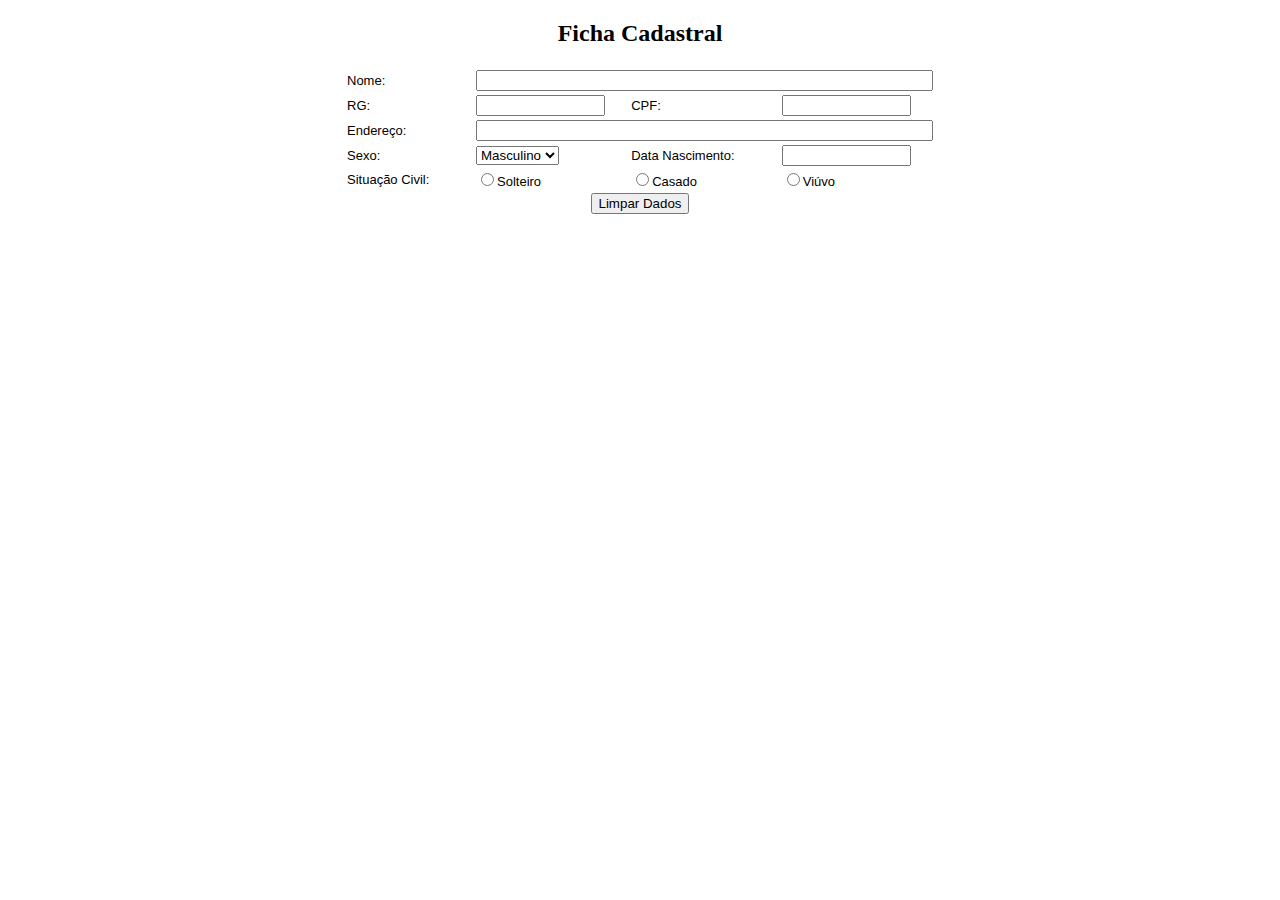
<file: questao02/index.html>
<!DOCTYPE html>
<html>
	<head>
		<title>Ficha Cadastral</title>
	</head>
	<body>
		<center>
			<h2>Ficha Cadastral</h2>
			<form>
				<font face="Arial" size="2">
					<table>
						<tr>
							<td width="125px;">Nome:</td>
							<td width="375px;" colspan="3">
								<input type="text" name="nome" size="54" />
							</td>
						</tr>
						<tr>
							<td width="125px;">RG:</td>
							<td width="125px;">
								<input type="text" name="rg" size="13" />
							</td>
							<td width="125px;">CPF:</td>
							<td width="125px;">
								<input type="text" name="cpf" size="13" />
							</td>
						</tr>
						<tr>
							<td width="125px;">Endereço:</td>
							<td width="375px;" colspan="3">
								<input type="text" name="endereco" size="54" />
							</td>
						</tr>
						<tr>
							<td width="125px;">Sexo:</td>
							<td width="125px;">
								<select name="sexo">
									<option>Masculino</option>
									<option>Feminino</option>
								</select>
							</td>
							<td width="125px;">Data Nascimento:</td>
							<td width="125px;">
								<input type="text" name="endereco" size="13" />
							</td>
						</tr>
						<tr>
							<td width="125px;">Situação Civil:</td>
							<td width="125px;">
								<input type="radio" name="situacao">Solteiro
							</td>
							<td width="125px;">
								<input type="radio" name="situacao">Casado
							</td>
							<td width="125px;">
								<input type="radio" name="situacao">Viúvo
							</td>
						</tr>
						<tr>
							<td colspan="4" width="500px;">
								<center>
									<button type="reset">Limpar Dados</button>
								</center>
							</td>
						</tr>
					</table>
				</font>
			</form>
		</center>
	</body>
</html>
</file>
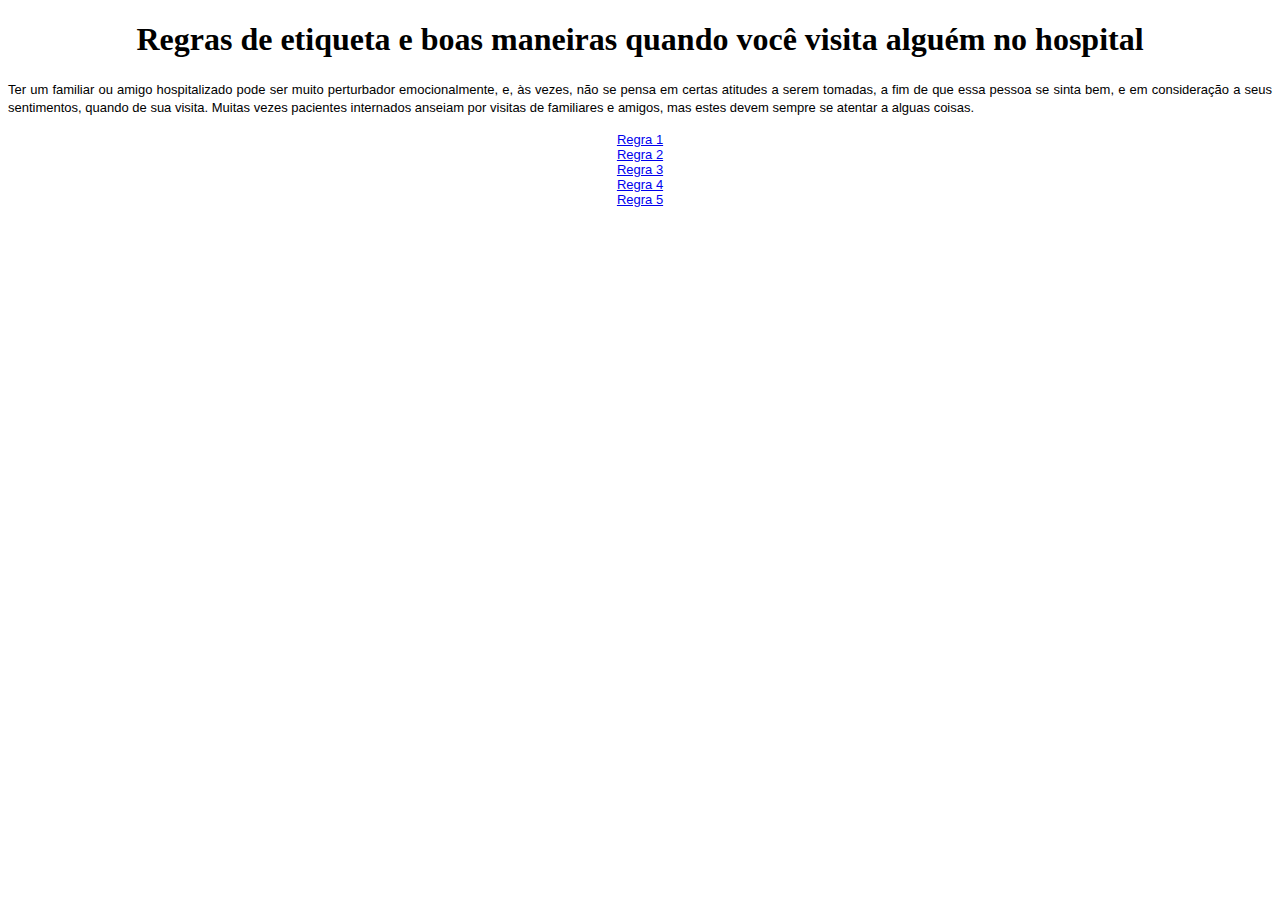
<file: questao01/questao01.html>
<!DOCTYPE html>
<html>
	<head>
		<title>Etiquetas e boas maneiras</title>
	</head>
	<body>
		<center>
			<h1>
				Regras de etiqueta e boas maneiras quando você visita alguém no hospital
			</h1>
		</center>
		<p align="justify">
			<font face="Arial" size="2">
				Ter um familiar ou amigo hospitalizado pode ser muito perturbador emocionalmente, e, às vezes, não se pensa em certas atitudes a serem tomadas, a fim de que essa  pessoa se sinta bem, e em consideração a seus sentimentos, quando de sua visita. Muitas vezes pacientes internados anseiam por visitas de familiares e amigos, mas estes devem sempre se atentar a alguas coisas.
			</font>
		</p>
		<font face="Arial" size="2">
			<center>
				<a href="regra1.html">Regra 1</a><br/>
				<a href="regra2.html">Regra 2</a><br/>
				<a href="regra3.html">Regra 3</a><br/>
				<a href="regra4.html">Regra 4</a><br/>
				<a href="regra5.html">Regra 5</a>
			</center>
		</font>
	</body>
</html>
</file>
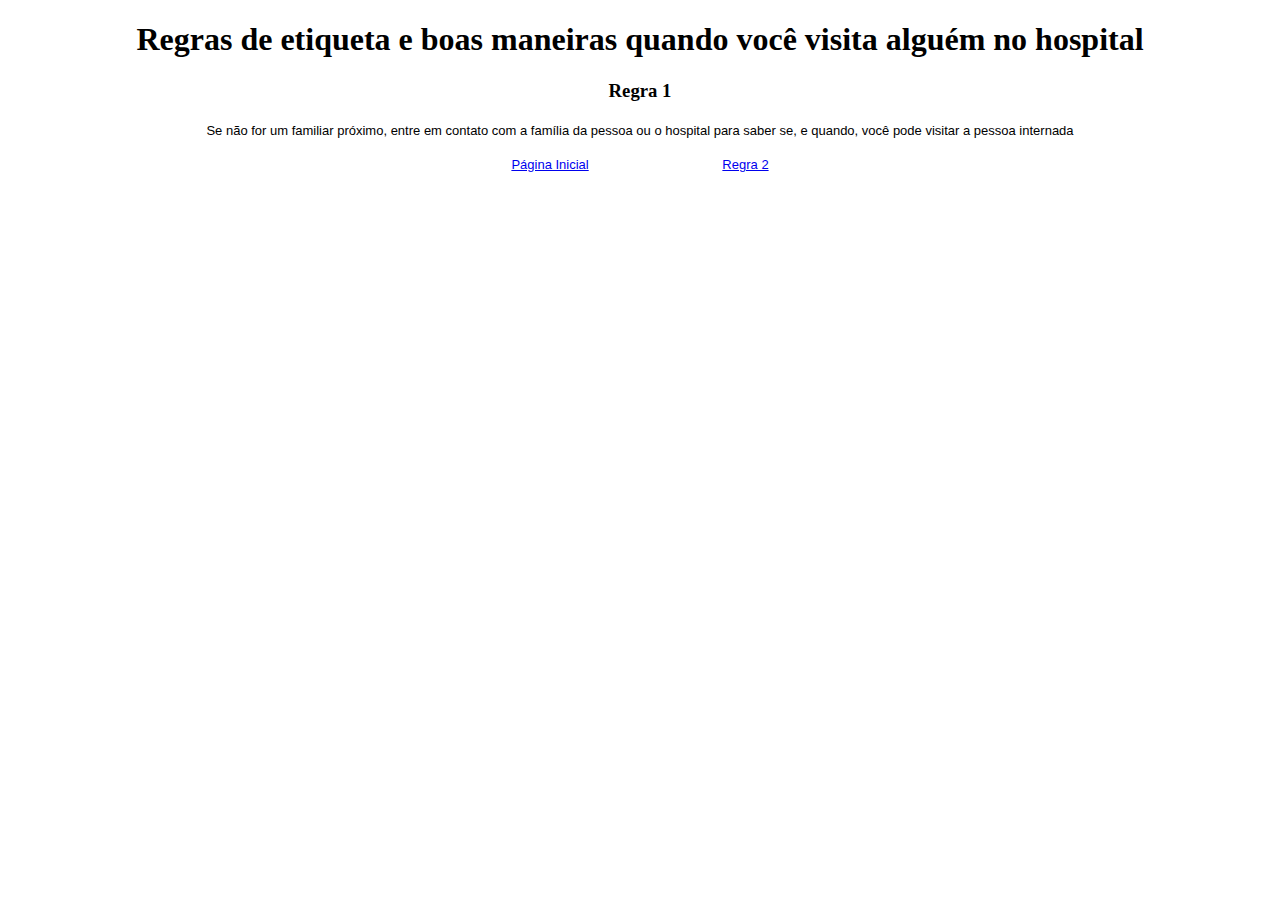
<file: questao01/regra1.html>
<!DOCTYPE html>
<html>
	<head>
		<title>Etiquetas e boas maneiras :: Regra 1</title>
	</head>
	<body>
		<center>
			<h1>
				Regras de etiqueta e boas maneiras quando você visita alguém no hospital
			</h1>
			<h3>
				Regra 1
			</h3>
			<p>
				<font face="Arial" size="2">
					Se não for um familiar próximo, entre em contato com a família da pessoa ou o hospital para saber se, e quando, você pode visitar a pessoa internada
				</font>
			</p>
			<font face="Arial" size="2">
				<a href="questao01.html">Página Inicial</a>
				&nbsp;&nbsp;&nbsp;&nbsp;&nbsp;
				&nbsp;&nbsp;&nbsp;&nbsp;&nbsp;
				&nbsp;&nbsp;&nbsp;&nbsp;&nbsp;
				&nbsp;&nbsp;&nbsp;&nbsp;&nbsp;
				&nbsp;&nbsp;&nbsp;&nbsp;&nbsp;
				&nbsp;&nbsp;&nbsp;&nbsp;&nbsp;
				<a href="regra2.html">Regra 2</a>
			</font>
		</center>
	</body>
</html>
</file>
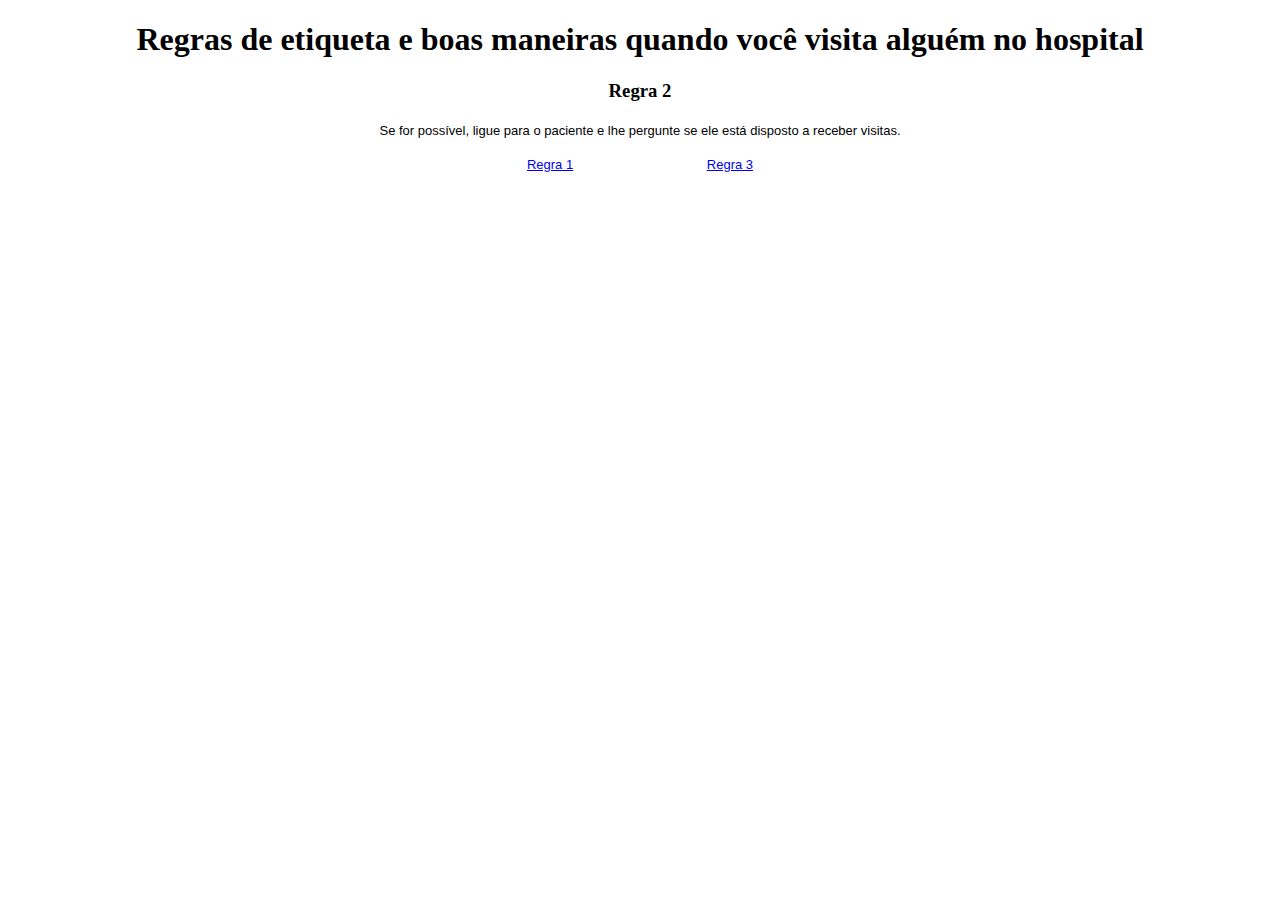
<file: questao01/regra2.html>
<!DOCTYPE html>
<html>
	<head>
		<title>Etiquetas e boas maneiras :: Regra 2</title>
	</head>
	<body>
		<center>
			<h1>
				Regras de etiqueta e boas maneiras quando você visita alguém no hospital
			</h1>
			<h3>
				Regra 2
			</h3>
			<p>
				<font face="Arial" size="2">
					Se for possível, ligue para o paciente e lhe pergunte se ele está disposto a receber visitas.
				</font>
			</p>
			<font face="Arial" size="2">
				<a href="regra1.html">Regra 1</a>
				&nbsp;&nbsp;&nbsp;&nbsp;&nbsp;
				&nbsp;&nbsp;&nbsp;&nbsp;&nbsp;
				&nbsp;&nbsp;&nbsp;&nbsp;&nbsp;
				&nbsp;&nbsp;&nbsp;&nbsp;&nbsp;
				&nbsp;&nbsp;&nbsp;&nbsp;&nbsp;
				&nbsp;&nbsp;&nbsp;&nbsp;&nbsp;
				<a href="regra3.html">Regra 3</a>
			</font>
		</center>
	</body>
</html>
</file>
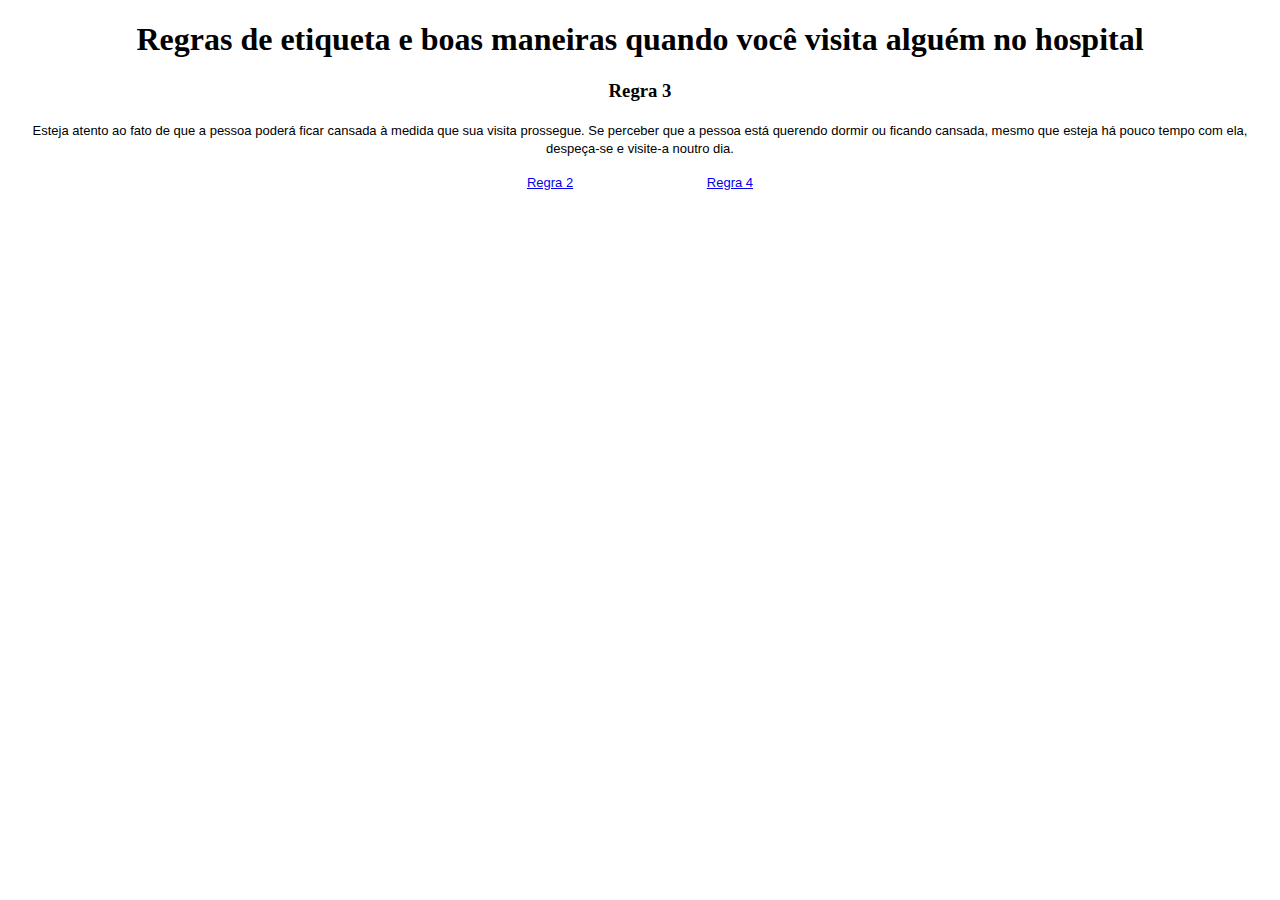
<file: questao01/regra3.html>
<!DOCTYPE html>
<html>
	<head>
		<title>Etiquetas e boas maneiras :: Regra 3</title>
	</head>
	<body>
		<center>
			<h1>
				Regras de etiqueta e boas maneiras quando você visita alguém no hospital
			</h1>
			<h3>
				Regra 3
			</h3>
			<p>
				<font face="Arial" size="2">
					Esteja atento ao fato de que a pessoa poderá ficar cansada à medida que sua visita prossegue. Se perceber que a pessoa está querendo dormir ou ficando cansada, mesmo que esteja há pouco tempo com ela, despeça-se e visite-a noutro dia.
				</font>
			</p>
			<font face="Arial" size="2">
				<a href="regra2.html">Regra 2</a>
				&nbsp;&nbsp;&nbsp;&nbsp;&nbsp;
				&nbsp;&nbsp;&nbsp;&nbsp;&nbsp;
				&nbsp;&nbsp;&nbsp;&nbsp;&nbsp;
				&nbsp;&nbsp;&nbsp;&nbsp;&nbsp;
				&nbsp;&nbsp;&nbsp;&nbsp;&nbsp;
				&nbsp;&nbsp;&nbsp;&nbsp;&nbsp;
				<a href="regra4.html">Regra 4</a>
			</font>
		</center>
	</body>
</html>
</file>
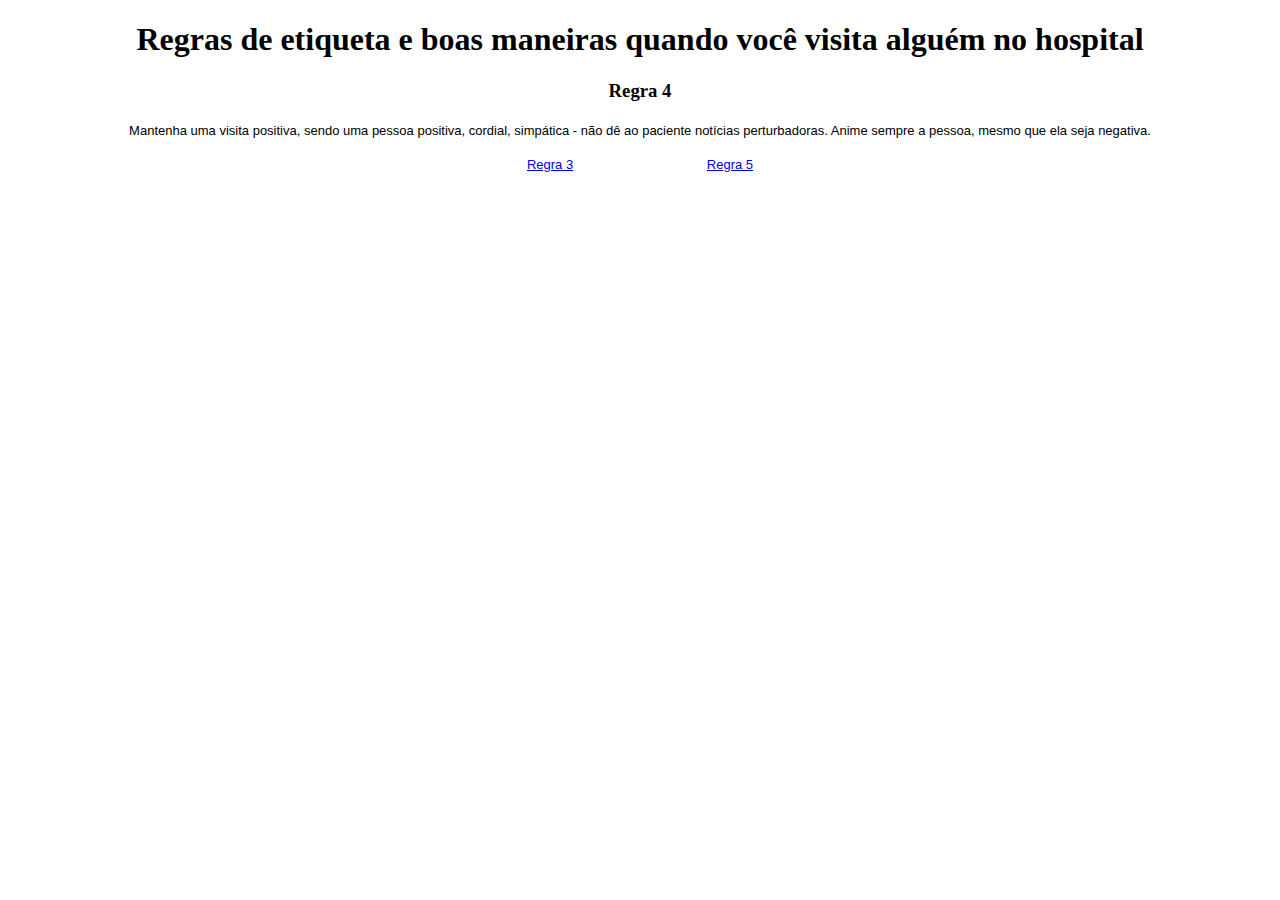
<file: questao01/regra4.html>
<!DOCTYPE html>
<html>
	<head>
		<title>Etiquetas e boas maneiras :: Regra 4</title>
	</head>
	<body>
		<center>
			<h1>
				Regras de etiqueta e boas maneiras quando você visita alguém no hospital
			</h1>
			<h3>
				Regra 4
			</h3>
			<p>
				<font face="Arial" size="2">
					Mantenha uma visita positiva, sendo uma pessoa positiva, cordial, simpática - não dê ao paciente notícias perturbadoras. Anime sempre a pessoa, mesmo que ela seja negativa.
				</font>
			</p>
			<font face="Arial" size="2">
				<a href="regra3.html">Regra 3</a>
				&nbsp;&nbsp;&nbsp;&nbsp;&nbsp;
				&nbsp;&nbsp;&nbsp;&nbsp;&nbsp;
				&nbsp;&nbsp;&nbsp;&nbsp;&nbsp;
				&nbsp;&nbsp;&nbsp;&nbsp;&nbsp;
				&nbsp;&nbsp;&nbsp;&nbsp;&nbsp;
				&nbsp;&nbsp;&nbsp;&nbsp;&nbsp;
				<a href="regra5.html">Regra 5</a>
			</font>
		</center>
	</body>
</html>
</file>
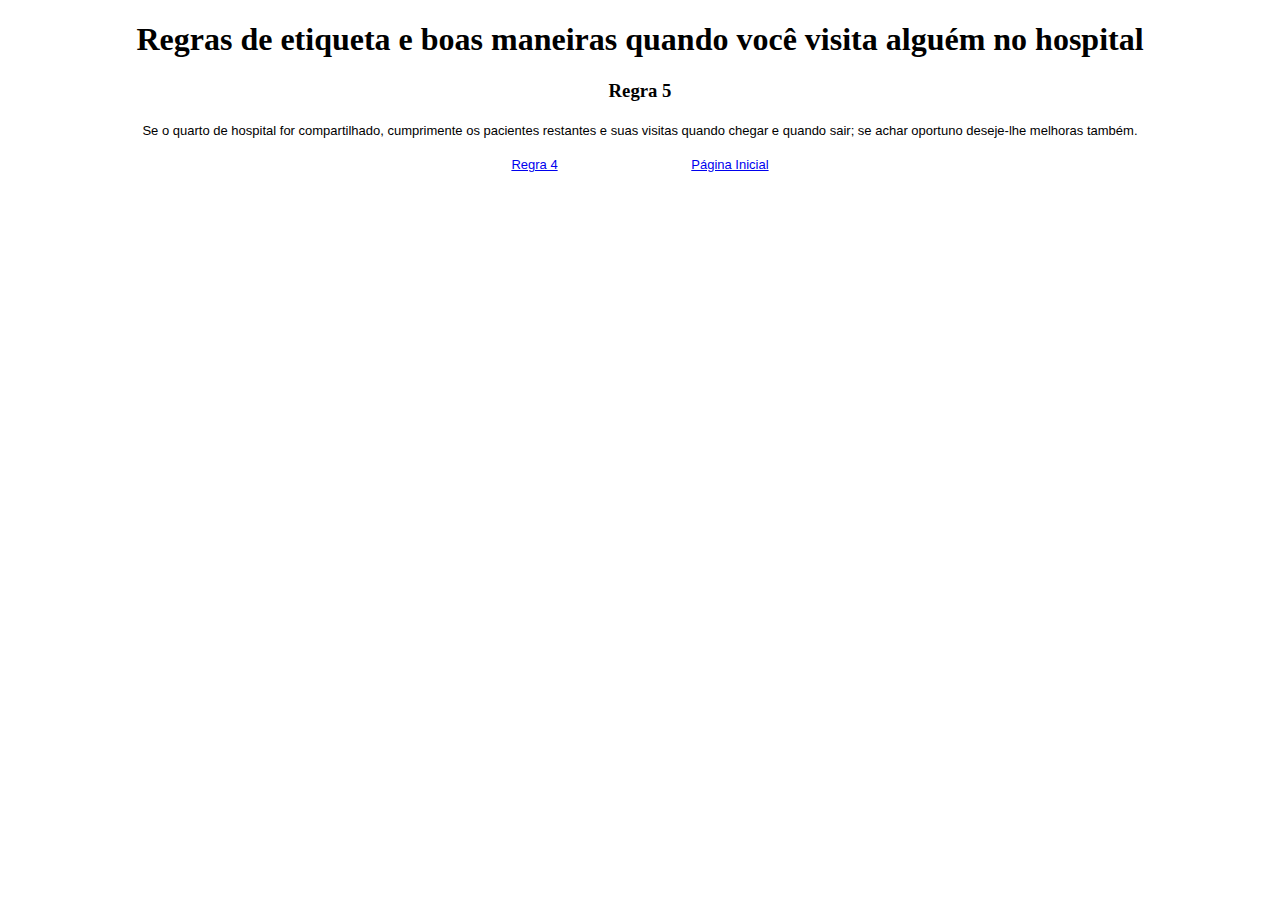
<file: questao01/regra5.html>
<!DOCTYPE html>
<html>
	<head>
		<title>Etiquetas e boas maneiras :: Regra 5</title>
	</head>
	<body>
		<center>
			<h1>
				Regras de etiqueta e boas maneiras quando você visita alguém no hospital
			</h1>
			<h3>
				Regra 5
			</h3>
			<p>
				<font face="Arial" size="2">
					Se o quarto de hospital for compartilhado, cumprimente os pacientes restantes e suas visitas quando chegar e quando sair; se achar oportuno deseje-lhe melhoras também.
				</font>
			</p>
			<font face="Arial" size="2">
				<a href="regra4.html">Regra 4</a>
				&nbsp;&nbsp;&nbsp;&nbsp;&nbsp;
				&nbsp;&nbsp;&nbsp;&nbsp;&nbsp;
				&nbsp;&nbsp;&nbsp;&nbsp;&nbsp;
				&nbsp;&nbsp;&nbsp;&nbsp;&nbsp;
				&nbsp;&nbsp;&nbsp;&nbsp;&nbsp;
				&nbsp;&nbsp;&nbsp;&nbsp;&nbsp;
				<a href="questao01.html">Página Inicial</a>
			</font>
		</center>
	</body>
</html>
</file>
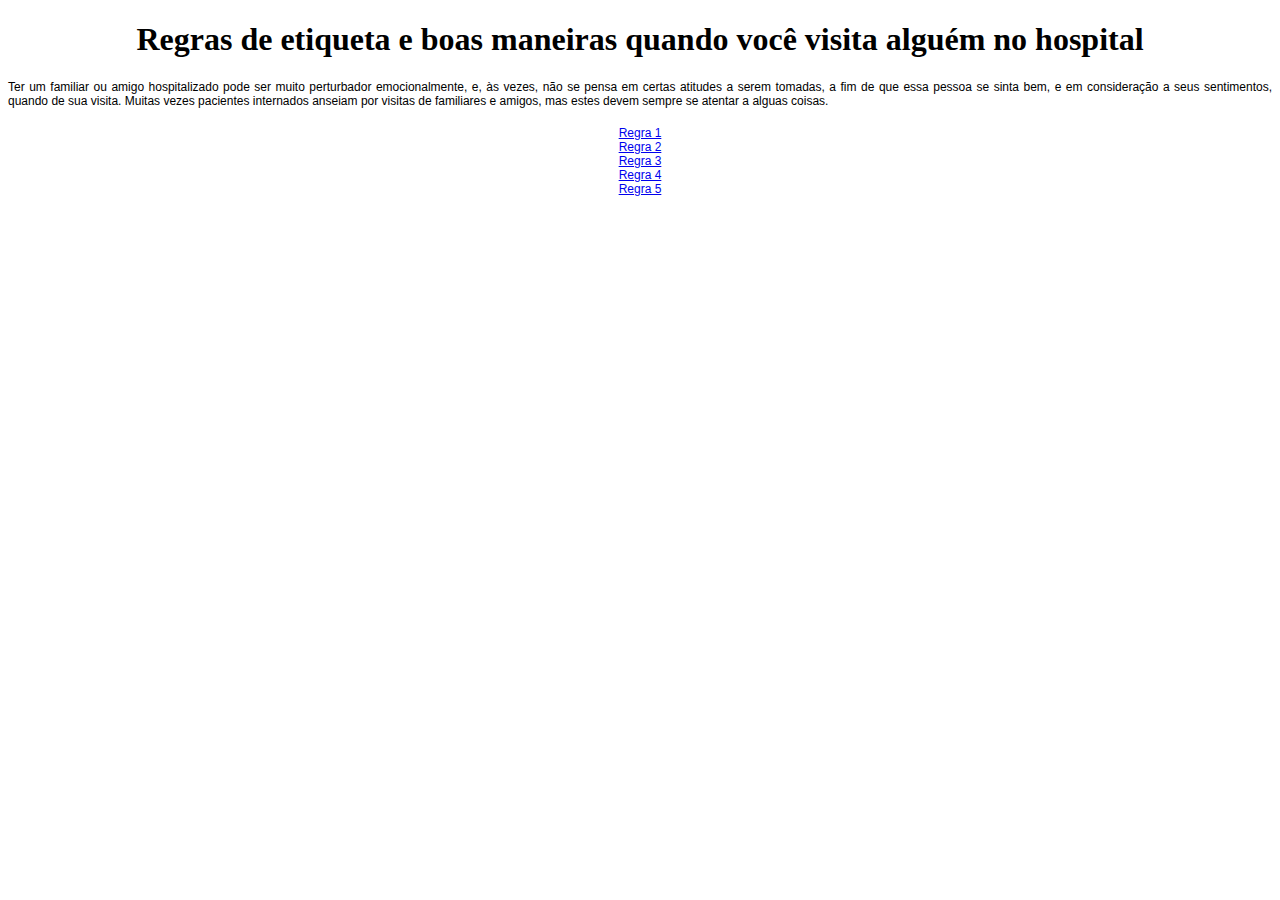
<file: questao01_css/questao01.html>
<!DOCTYPE html>
<html>
	<!-- Comentário -->
	<head>
		<title>Etiquetas e boas maneiras</title>
		<link rel="stylesheet" href="estilo.css" />
	</head>
	<body>
		<div class="centralizado">
			<h1>
				Regras de etiqueta e boas maneiras quando você visita alguém no hospital
			</h1>
		</div>
		<div class="padrao justificado">
			Ter um familiar ou amigo hospitalizado pode ser muito perturbador emocionalmente, e, às vezes, não se pensa em certas atitudes a serem tomadas, a fim de que essa  pessoa se sinta bem, e em consideração a seus sentimentos, quando de sua visita. Muitas vezes pacientes internados anseiam por visitas de familiares e amigos, mas estes devem sempre se atentar a alguas coisas.
		</div>
		<br/>
		<div class="padrao centralizado">
			<a href="regra1.html">Regra 1</a><br/>
			<a href="regra2.html">Regra 2</a><br/>
			<a href="regra3.html">Regra 3</a><br/>
			<a href="regra4.html">Regra 4</a><br/>
			<a href="regra5.html">Regra 5</a>
		</div>
	</body>
</html>
</file>
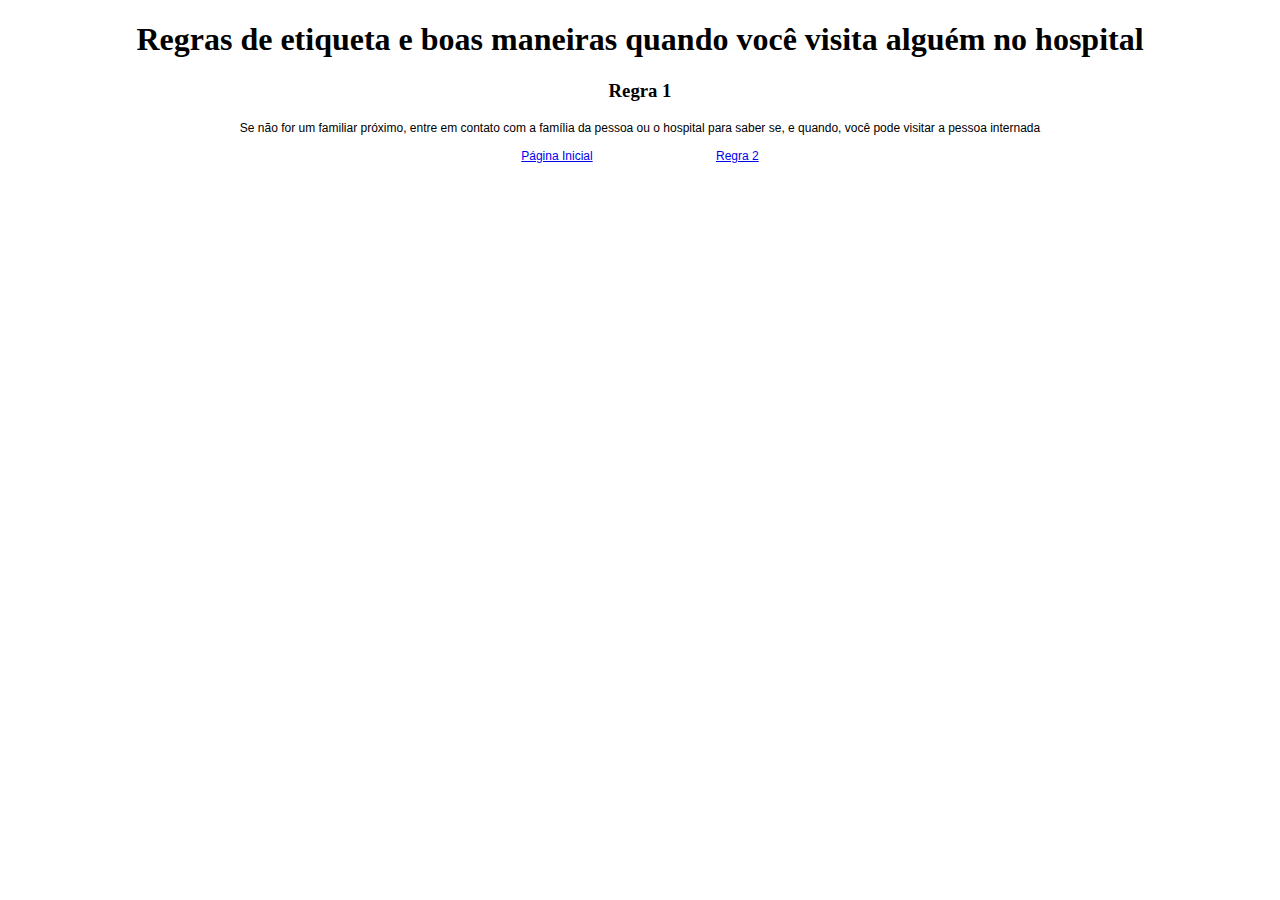
<file: questao01_css/regra1.html>
<!DOCTYPE html>
<html>
	<head>
		<title>Etiquetas e boas maneiras :: Regra 1</title>
		<link rel="stylesheet" href="estilo.css" />
	</head>
	<body>
		<div class="centralizado">
			<h1>
				Regras de etiqueta e boas maneiras quando você visita alguém no hospital
			</h1>
			<h3>
				Regra 1
			</h3>
			<div class="padrao">
				Se não for um familiar próximo, entre em contato com a família da pessoa ou o hospital para saber se, e quando, você pode visitar a pessoa internada
				<br/><br/>
				<a href="questao01.html">Página Inicial</a>
				&nbsp;&nbsp;&nbsp;&nbsp;&nbsp;
				&nbsp;&nbsp;&nbsp;&nbsp;&nbsp;
				&nbsp;&nbsp;&nbsp;&nbsp;&nbsp;
				&nbsp;&nbsp;&nbsp;&nbsp;&nbsp;
				&nbsp;&nbsp;&nbsp;&nbsp;&nbsp;
				&nbsp;&nbsp;&nbsp;&nbsp;&nbsp;
				<a href="regra2.html">Regra 2</a>
			</div>
		</div>
	</body>
</html>
</file>
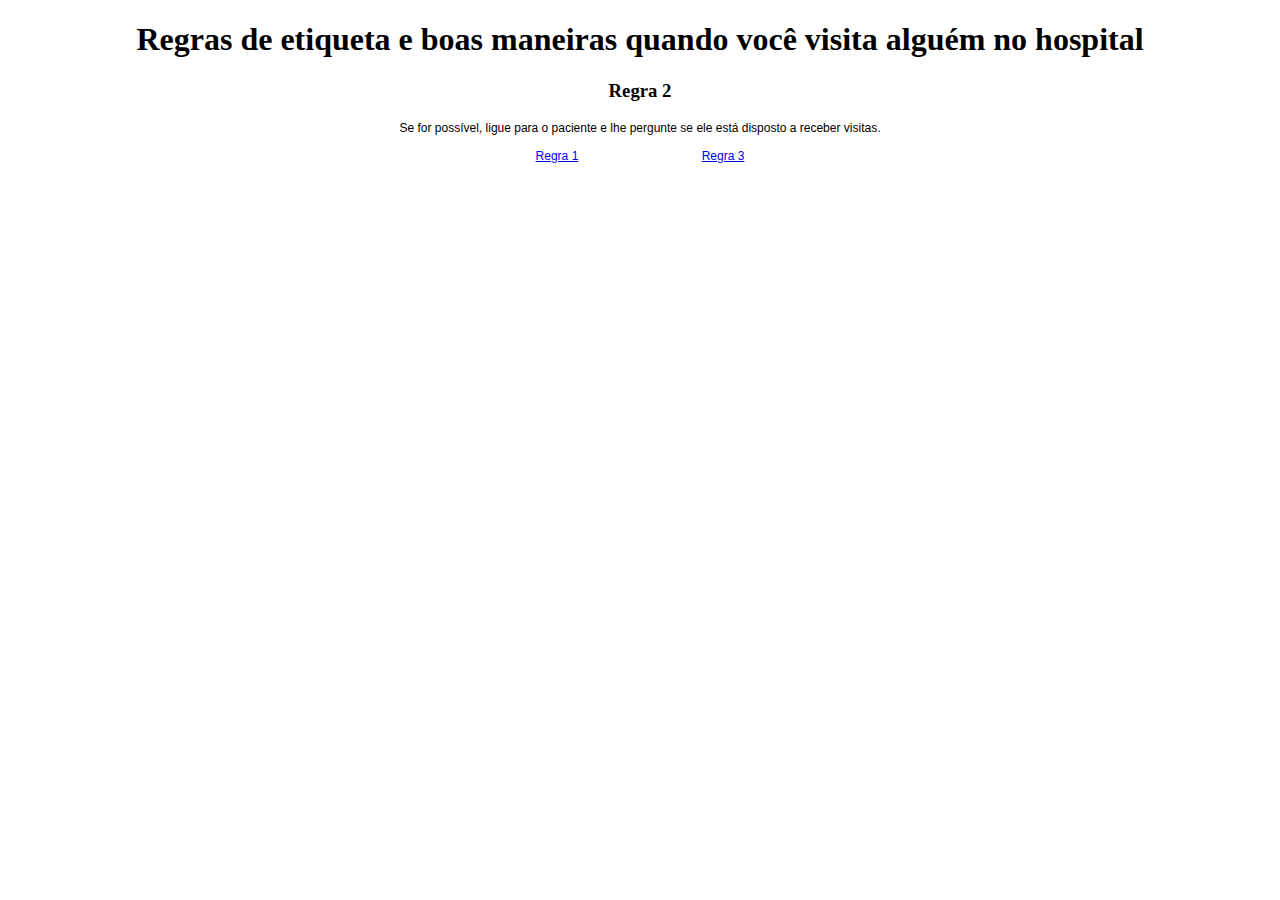
<file: questao01_css/regra2.html>
<!DOCTYPE html>
<html>
	<head>
		<title>Etiquetas e boas maneiras :: Regra 2</title>
		<link rel="stylesheet" href="estilo.css" />
	</head>
	<body>
		<div class="centralizado">
			<h1>
				Regras de etiqueta e boas maneiras quando você visita alguém no hospital
			</h1>
			<h3>
				Regra 2
			</h3>
			<div class="padrao">
				Se for possível, ligue para o paciente e lhe pergunte se ele está disposto a receber visitas.
				<br/><br/>
				<a href="regra1.html">Regra 1</a>
				&nbsp;&nbsp;&nbsp;&nbsp;&nbsp;
				&nbsp;&nbsp;&nbsp;&nbsp;&nbsp;
				&nbsp;&nbsp;&nbsp;&nbsp;&nbsp;
				&nbsp;&nbsp;&nbsp;&nbsp;&nbsp;
				&nbsp;&nbsp;&nbsp;&nbsp;&nbsp;
				&nbsp;&nbsp;&nbsp;&nbsp;&nbsp;
				<a href="regra3.html">Regra 3</a>
			</div>
		</div>
	</body>
</html>
</file>
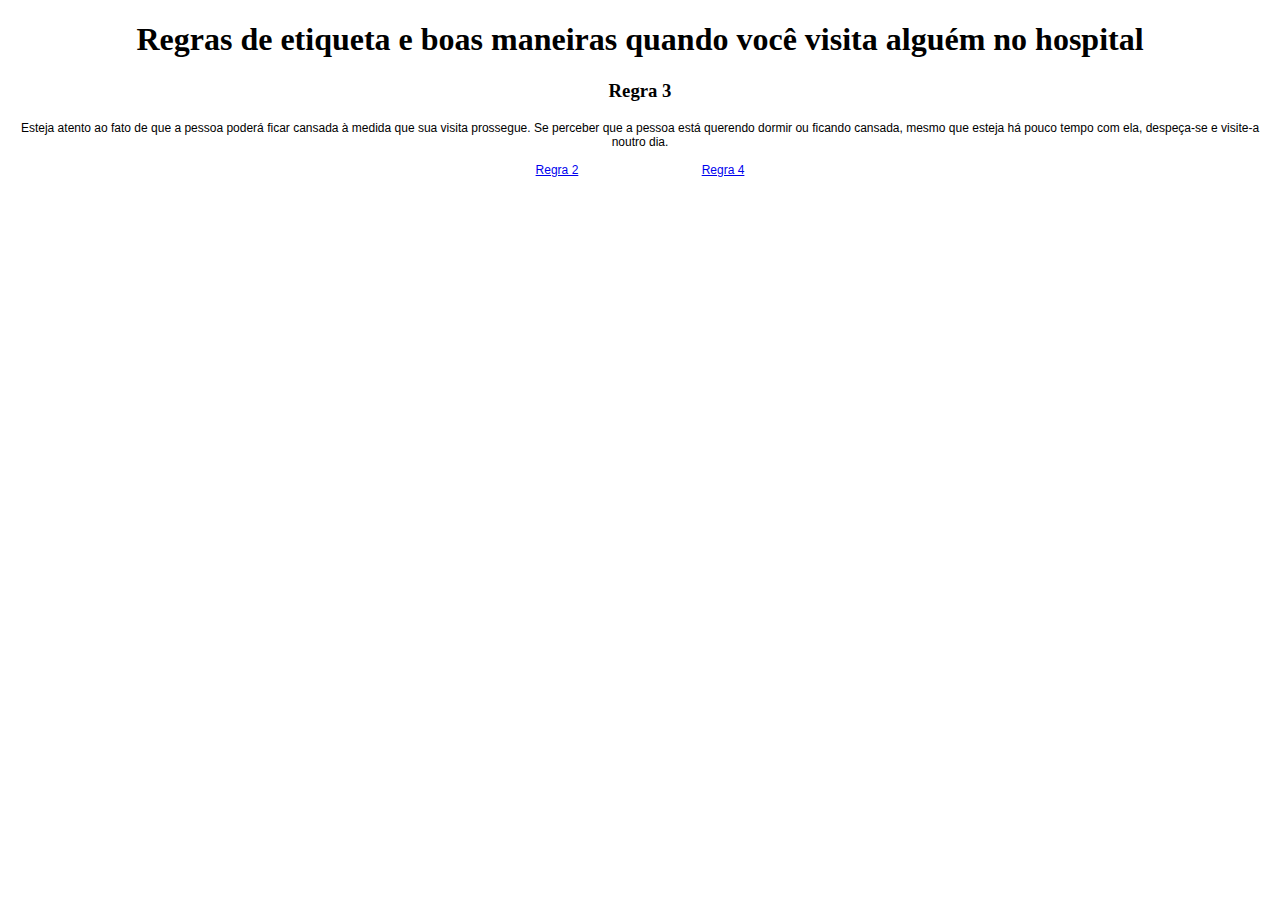
<file: questao01_css/regra3.html>
<!DOCTYPE html>
<html>
	<head>
		<title>Etiquetas e boas maneiras :: Regra 3</title>
		<link rel="stylesheet" href="estilo.css" />
	</head>
	<body>
		<div class="centralizado">
			<h1>
				Regras de etiqueta e boas maneiras quando você visita alguém no hospital
			</h1>
			<h3>
				Regra 3
			</h3>
			<div class="padrao">
				Esteja atento ao fato de que a pessoa poderá ficar cansada à medida que sua visita prossegue. Se perceber que a pessoa está querendo dormir ou ficando cansada, mesmo que esteja há pouco tempo com ela, despeça-se e visite-a noutro dia.
				<br/><br/>
				<a href="regra2.html">Regra 2</a>
				&nbsp;&nbsp;&nbsp;&nbsp;&nbsp;
				&nbsp;&nbsp;&nbsp;&nbsp;&nbsp;
				&nbsp;&nbsp;&nbsp;&nbsp;&nbsp;
				&nbsp;&nbsp;&nbsp;&nbsp;&nbsp;
				&nbsp;&nbsp;&nbsp;&nbsp;&nbsp;
				&nbsp;&nbsp;&nbsp;&nbsp;&nbsp;
				<a href="regra4.html">Regra 4</a>
			</div>
		</div>
	</body>
</html>
</file>
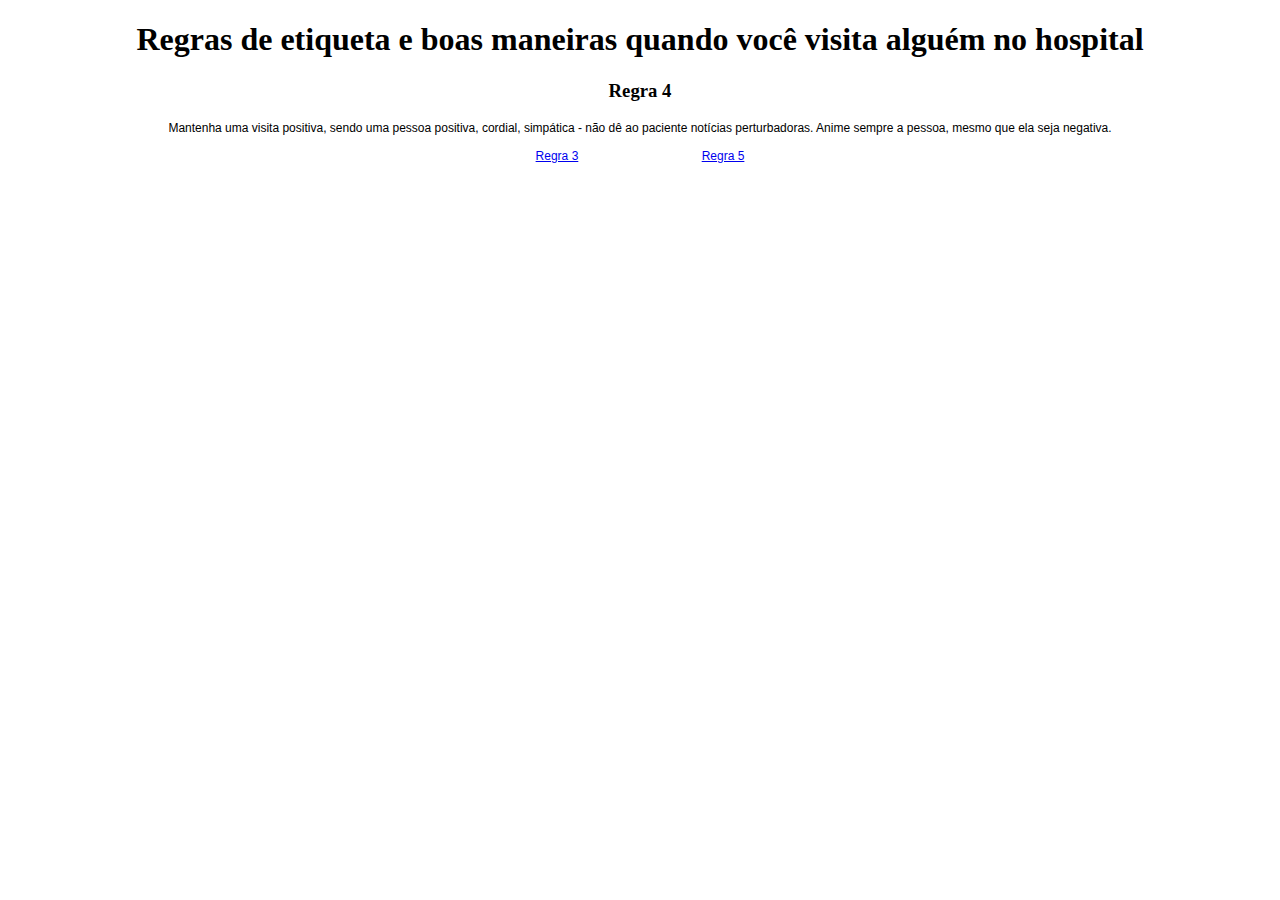
<file: questao01_css/regra4.html>
<!DOCTYPE html>
<html>
	<head>
		<title>Etiquetas e boas maneiras :: Regra 4</title>
		<link rel="stylesheet" href="estilo.css" />
	</head>
	<body>
		<div class="centralizado">
			<h1>
				Regras de etiqueta e boas maneiras quando você visita alguém no hospital
			</h1>
			<h3>
				Regra 4
			</h3>
			<div class="padrao">
				Mantenha uma visita positiva, sendo uma pessoa positiva, cordial, simpática - não dê ao paciente notícias perturbadoras. Anime sempre a pessoa, mesmo que ela seja negativa.
				<br/><br/>
				<a href="regra3.html">Regra 3</a>
				&nbsp;&nbsp;&nbsp;&nbsp;&nbsp;
				&nbsp;&nbsp;&nbsp;&nbsp;&nbsp;
				&nbsp;&nbsp;&nbsp;&nbsp;&nbsp;
				&nbsp;&nbsp;&nbsp;&nbsp;&nbsp;
				&nbsp;&nbsp;&nbsp;&nbsp;&nbsp;
				&nbsp;&nbsp;&nbsp;&nbsp;&nbsp;
				<a href="regra5.html">Regra 5</a>
			</div>
		</div>
	</body>
</html>
</file>
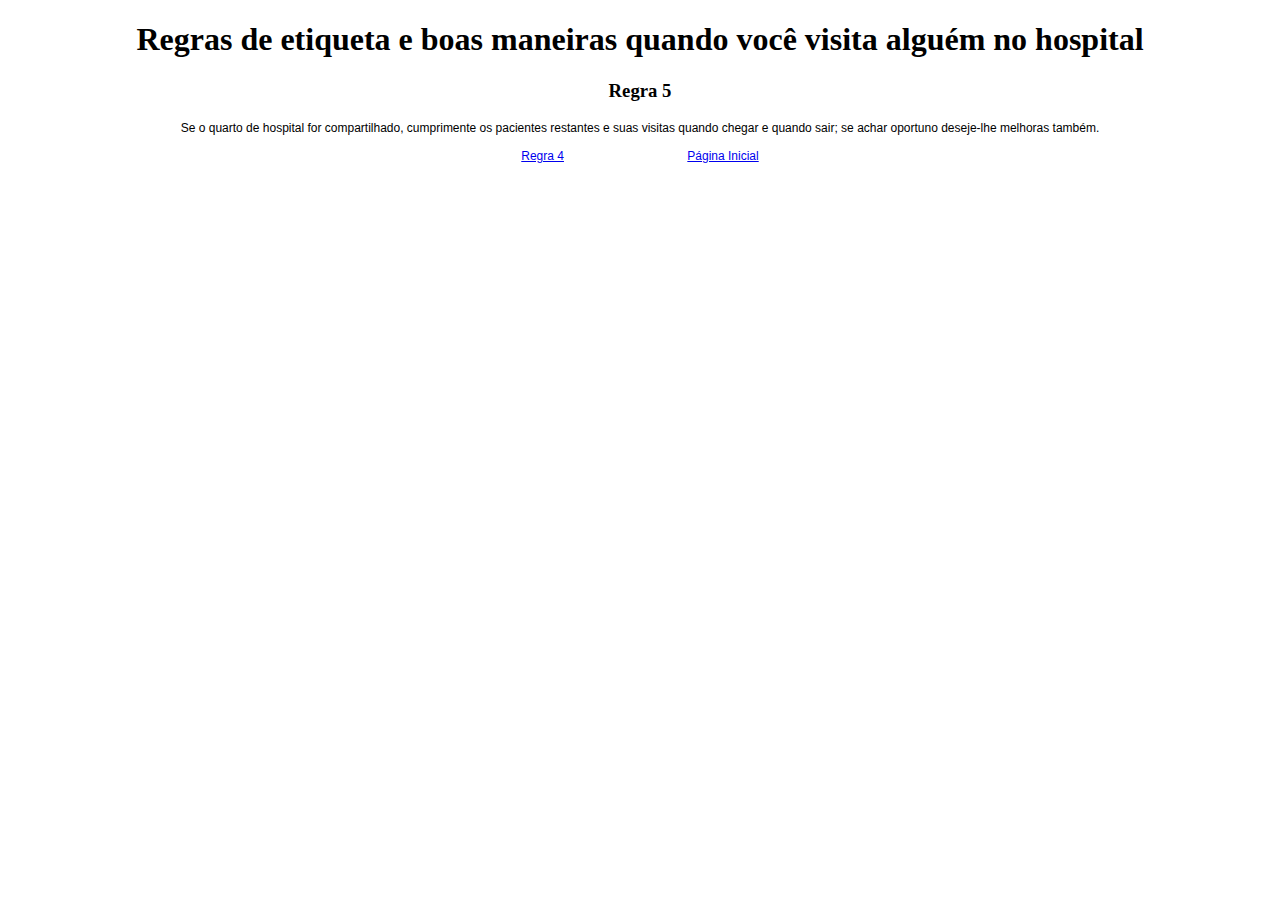
<file: questao01_css/regra5.html>
<!DOCTYPE html>
<html>
	<head>
		<title>Etiquetas e boas maneiras :: Regra 5</title>
		<link rel="stylesheet" href="estilo.css" />
	</head>
	<body>
		<div class="centralizado">
			<h1>
				Regras de etiqueta e boas maneiras quando você visita alguém no hospital
			</h1>
			<h3>
				Regra 5
			</h3>
			<div class="padrao">
				Se o quarto de hospital for compartilhado, cumprimente os pacientes restantes e suas visitas quando chegar e quando sair; se achar oportuno deseje-lhe melhoras também.
				<br/><br/>
				<a href="regra4.html">Regra 4</a>
				&nbsp;&nbsp;&nbsp;&nbsp;&nbsp;
				&nbsp;&nbsp;&nbsp;&nbsp;&nbsp;
				&nbsp;&nbsp;&nbsp;&nbsp;&nbsp;
				&nbsp;&nbsp;&nbsp;&nbsp;&nbsp;
				&nbsp;&nbsp;&nbsp;&nbsp;&nbsp;
				&nbsp;&nbsp;&nbsp;&nbsp;&nbsp;
				<a href="questao01.html">Página Inicial</a>
			</div>
		</div>
	</body>
</html>
</file>
<file: questao01_css/estilo.css>
.padrao {
	font-family: Arial;
	font-size: 12px;
}

.justificado {
	text-align: justify;
}

.centralizado {
	text-align: center;
}

/*div.centralizado {
	color: #ff0000;
}*/
</file>
